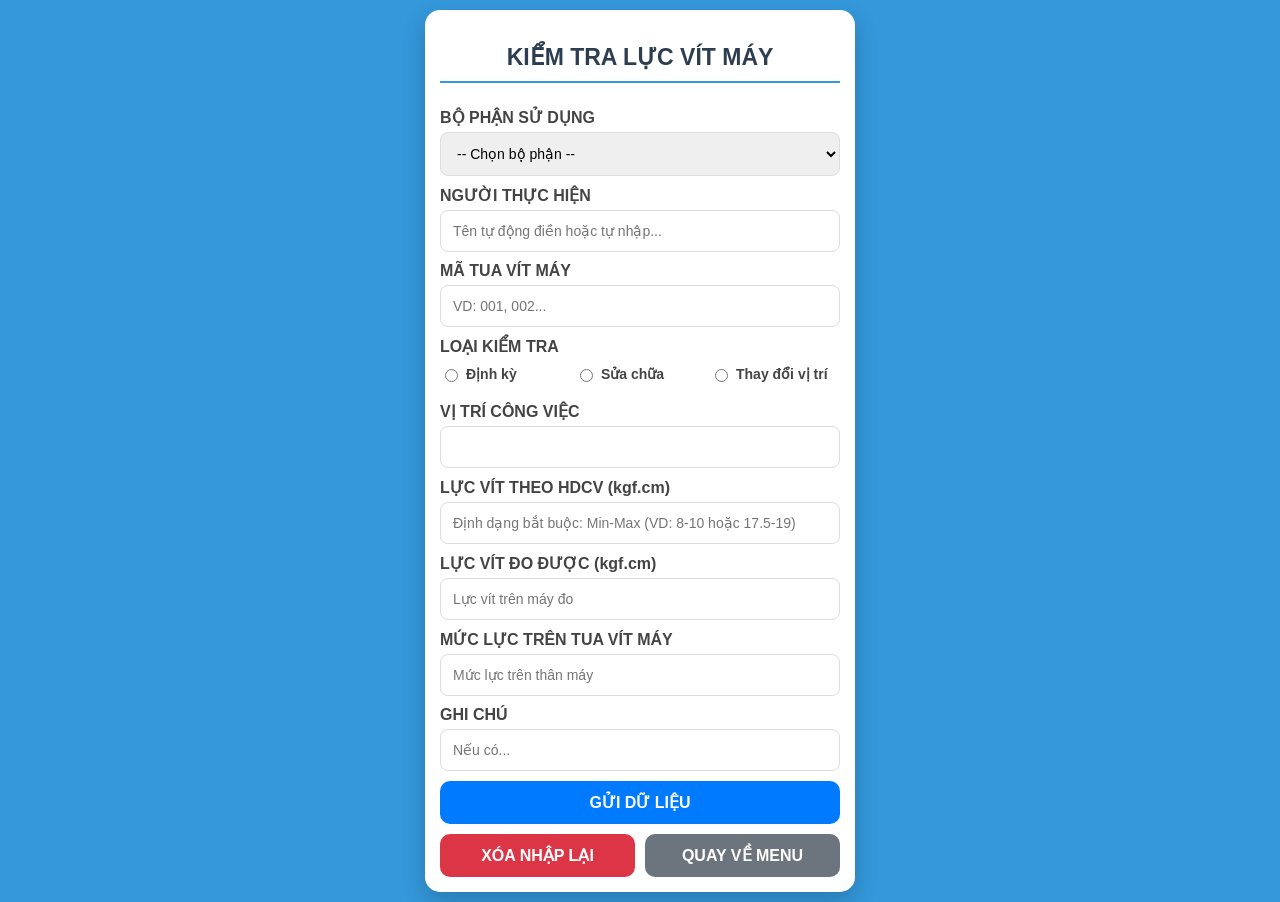
<file: Kiem-tra-trong-san-xuat/kiem-tra-luc-vit.html>
<!DOCTYPE html>
<html lang="vi">
<head>
    <meta charset="UTF-8">
    <meta name="viewport" content="width=device-width, initial-scale=1.0">
    <title>Kiểm tra lực vít máy</title>
    <link rel="icon" type="image/svg+xml" href="data:image/svg+xml,%3Csvg xmlns='http://www.w3.org/2000/svg' width='128' height='128'%3E%3Ctext x='60' y='110' font-size='130' text-anchor='middle'%3E🔧%3C/text%3E%3C/svg%3E">
    <link rel="stylesheet" href="style.css">
    <style>
        body { background-color: #3498db; }
        h2 { border-bottom-color: #3498db; }
    </style>
</head>
<body>

<div class="form-container">
    <h2>KIỂM TRA LỰC VÍT MÁY</h2>
    
    <form id="tempForm">
        <!-- Bộ phận -->
        <div class="form-group">
            <label>BỘ PHẬN SỬ DỤNG</label>
            <select name="boPhan" required>
                <option value="">-- Chọn bộ phận --</option>
                <option value="GCBM">GCBM</option>
                <option value="LR">Lắp ráp</option>
                <option value="KĐ3P">KĐ3P</option>
                <option value="KĐ1P">KĐ1P</option>
                <option value="KTSX">KTSX</option>
            </select>
        </div>

        <!-- Người thực hiện -->
        <div class="form-group">
            <label>NGƯỜI THỰC HIỆN</label>
            <!-- Thêm id để JS dễ truy cập và ghi chú cho người dùng -->
            <input type="text" name="nguoiThucHien" id="nguoiThucHien" placeholder="Tên tự động điền hoặc tự nhập..." required>
        </div>

        <!-- Mã máy -->
        <div class="form-group">
            <label>MÃ TUA VÍT MÁY</label>
            <input type="number" name="maTuaVit" min="0" inputmode="numeric" placeholder="VD: 001, 002..." oninput="if(this.value.length > 3) this.value = this.value.slice(0, 3);" required>
        </div>

        <!-- Loại kiểm tra -->
        <div class="form-group">
            <label>LOẠI KIỂM TRA</label>
            <div class="radio-group">
                <label class="radio-item">
                    <input type="radio" name="loaiKiemTra" value="Định kỳ" required> Định kỳ
                </label>
                <label class="radio-item">
                    <input type="radio" name="loaiKiemTra" value="Sửa chữa"> Sửa chữa
                </label>
                <label class="radio-item">
                    <input type="radio" name="loaiKiemTra" value="Thay đổi vị trí"> Thay đổi vị trí
                </label>
            </div>
        </div>

        <!-- Vị trí công việc -->
        <div class="form-group">
            <label>VỊ TRÍ CÔNG VIỆC</label>
            <input type="text" name="viTriCV" required>
        </div>

        <!-- Lực vít theo HDCV -->
        <div class="form-group">
            <label>LỰC VÍT THEO HDCV (kgf.cm)</label>
            <input type="text" 
                name="lucVitYC" 
                id="lucVitYC"
                inputmode="numeric"
                placeholder="Định dạng bắt buộc: Min-Max (VD: 8-10 hoặc 17.5-19)" 
                pattern="^[0-9]+(\.[0-9]+)?-[0-9]+(\.[0-9]+)?$"
                title="Vui lòng nhập đúng định dạng: Số Min-Số Max (Ví dụ: 8-10)"
                required>
        </div>

        <!-- Lực vít đo được -->
        <div class="form-group">
            <label>LỰC VÍT ĐO ĐƯỢC (kgf.cm)</label>
            <input type="number" step="any" min="0" name="lucVitDD" inputmode="numeric" placeholder="Lực vít trên máy đo" oninput="if(this.value.length > 3) this.value = this.value.slice(0, 3);" required>
        </div>
        
        <!-- Mức lực trên tua vít máy -->
        <div class="form-group">
            <label>MỨC LỰC TRÊN TUA VÍT MÁY</label>
            <input type="number" step="any" min="0" name="mucLuc" inputmode="numeric" placeholder="Mức lực trên thân máy" oninput="if(this.value.length > 3) this.value = this.value.slice(0, 3);" required>
        </div>
        
        <!-- Ghi chú -->
        <div class="form-group">
            <label>GHI CHÚ</label>
            <input type="text" name="ghiChu" placeholder="Nếu có...">
        </div>

        <!-- Nhóm nút bấm -->
        <div class="button-stack">
            <!-- Nút gửi chính -->
            <button type="submit" id="submitBtn" class="btn-submit">GỬI DỮ LIỆU</button>
            
            <div class="row-buttons">
                <!-- Nút Xóa dữ liệu -->
                <button type="button" class="btn-reset" onclick="resetForm()">XÓA NHẬP LẠI</button>
                
                <!-- Nút Quay về -->
                <button type="button" class="btn-back" onclick="goToMenu()">QUAY VỀ MENU</button>
            </div>
        </div>
    </form>
</div>

<script src="script.js"></script>

    <script>
        const form = document.getElementById('tempForm');
        const btn = document.getElementById('submitBtn');

        // Xử lý sự kiện gửi form
        form.addEventListener('submit', async (e) => {
            e.preventDefault();
            
            btn.disabled = true;
            btn.innerText = "Đang gửi...";

            const formData = new FormData(form);
            const data = Object.fromEntries(formData.entries());

            try {
                // Gọi hàm từ file script.js đã tách
                await sendDataToGoogleSheet(data);
                
                alert("Gửi dữ liệu thành công!");
                form.reset();
            } catch (error) {
                console.error('Lỗi:', error);
                alert("Lỗi kết nối! Vui lòng thử lại.");
            } finally {
                btn.disabled = false;
                btn.innerText = "GỬI DỮ LIỆU";
            }
        });
</script>

</body>
</html>
</file>
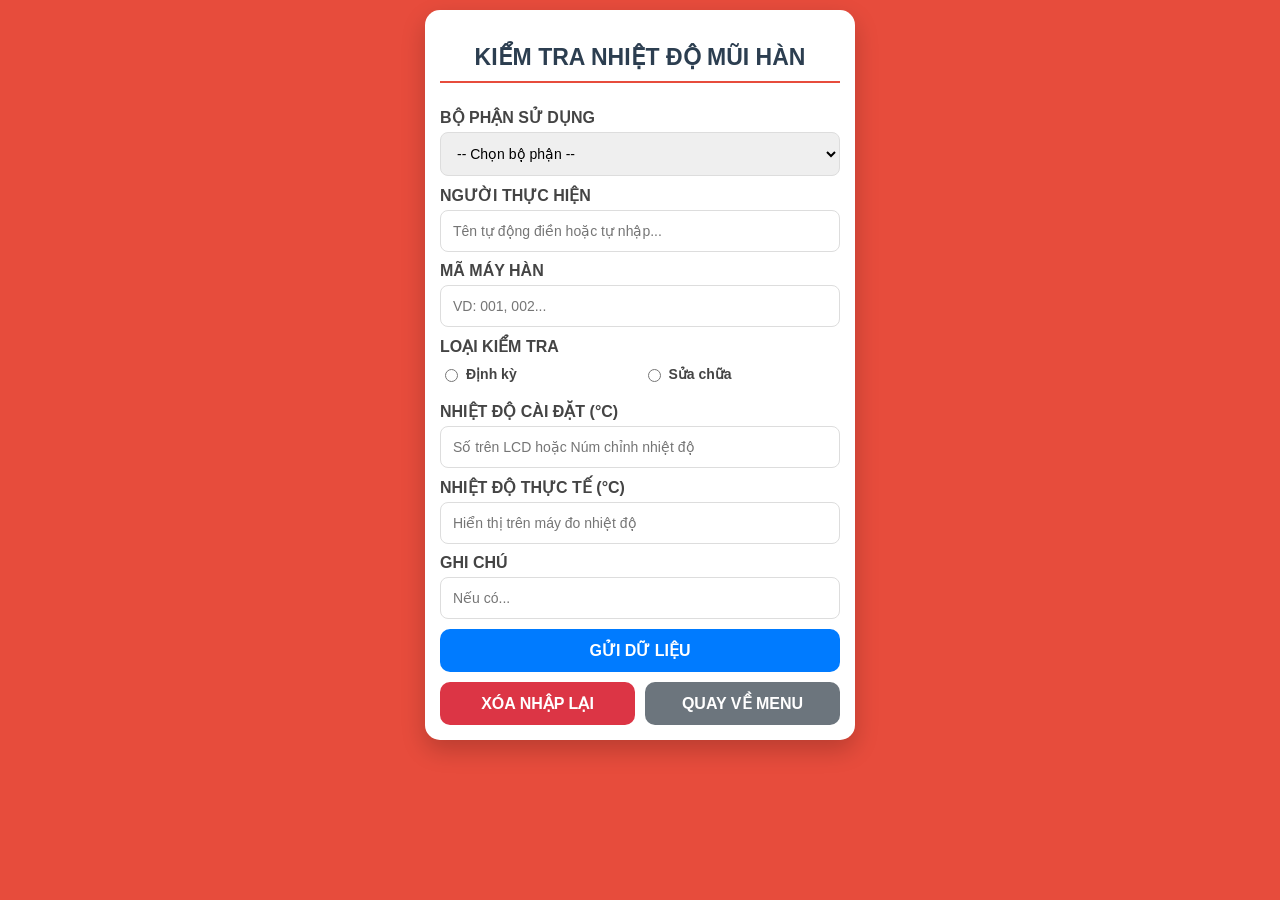
<file: Kiem-tra-trong-san-xuat/kiem-tra-nhiet-do.html>
<!DOCTYPE html>
<html lang="vi">
<head>
    <meta charset="UTF-8">
    <meta name="viewport" content="width=device-width, initial-scale=1.0">
    <title>Kiểm tra nhiệt độ mũi hàn</title>
    <link rel="icon" type="image/svg+xml" href="data:image/svg+xml,%3Csvg xmlns='http://www.w3.org/2000/svg' width='128' height='128'%3E%3Ctext x='60' y='110' font-size='130' text-anchor='middle'%3E🌡️%3C/text%3E%3C/svg%3E">
    <link rel="stylesheet" href="style.css">
    <style>
        body { background-color: #e74c3c; }
        h2 { border-bottom-color: #e74c3c; }
    </style>
</head>
<body>

<div class="form-container">
    <h2>KIỂM TRA NHIỆT ĐỘ MŨI HÀN</h2>
    
    <form id="tempForm">
        <!-- Bộ phận -->
        <div class="form-group">
            <label>BỘ PHẬN SỬ DỤNG</label>
            <select name="boPhan" required>
                <option value="">-- Chọn bộ phận --</option>
                <option value="GCBM">GCBM</option>
                <option value="LR">Lắp ráp</option>
                <option value="KĐ3P">KĐ3P</option>
                <option value="KĐ1P">KĐ1P</option>
                <option value="KTSX">KTSX</option>
            </select>
        </div>

        <!-- Người thực hiện -->
        <div class="form-group">
            <label>NGƯỜI THỰC HIỆN</label>
            <!-- Thêm id để JS dễ truy cập và ghi chú cho người dùng -->
            <input type="text" name="nguoiThucHien" id="nguoiThucHien" placeholder="Tên tự động điền hoặc tự nhập..." required>
        </div>

        <!-- Mã máy -->
        <div class="form-group">
            <label>MÃ MÁY HÀN</label>
            <input type="number" name="maMayHan" min="0" inputmode="numeric" placeholder="VD: 001, 002..." oninput="if(this.value.length > 3) this.value = this.value.slice(0, 3);" required>
        </div>

        <!-- Loại kiểm tra -->
        <div class="form-group">
            <label>LOẠI KIỂM TRA</label>
            <div class="radio-group">
                <label class="radio-item">
                    <input type="radio" name="loaiKiemTra" value="Định kỳ" required> Định kỳ
                </label>
                <label class="radio-item">
                    <input type="radio" name="loaiKiemTra" value="Sửa chữa"> Sửa chữa
                </label>
            </div>
        </div>

        <!-- Nhiệt độ cài đặt -->
        <div class="form-group">
            <label>NHIỆT ĐỘ CÀI ĐẶT (°C)</label>
            <input type="number" name="nhietDoCaiDat" min="0" inputmode="numeric" placeholder="Số trên LCD hoặc Núm chỉnh nhiệt độ" oninput="if(this.value.length > 3) this.value = this.value.slice(0, 3);" required>
        </div>

        <!-- Nhiệt độ thực tế -->
        <div class="form-group">
            <label>NHIỆT ĐỘ THỰC TẾ (°C)</label>
            <input type="number" name="nhietDoThucTe" inputmode="numeric" placeholder="Hiển thị trên máy đo nhiệt độ" oninput="if(this.value.length > 3) this.value = this.value.slice(0, 3);" required>
        </div>

        <!-- Ghi chú -->
        <div class="form-group">
            <label>GHI CHÚ</label>
            <input type="text" name="ghiChu" placeholder="Nếu có...">
        </div>

        <!-- Nhóm nút bấm -->
        <div class="button-stack">
            <!-- Nút gửi chính -->
            <button type="submit" id="submitBtn" class="btn-submit">GỬI DỮ LIỆU</button>
            
            <div class="row-buttons">
                <!-- Nút Xóa dữ liệu -->
                <button type="button" class="btn-reset" onclick="resetForm()">XÓA NHẬP LẠI</button>
                
                <!-- Nút Quay về -->
                <!-- Thay 'index.html' bằng file bạn muốn quay về -->
                <button type="button" class="btn-back" onclick="goToMenu()">QUAY VỀ MENU</button>
            </div>
        </div>
    </form>
</div>

<script src="script.js"></script>

    <script>
        const form = document.getElementById('tempForm');
        const btn = document.getElementById('submitBtn');

        // Xử lý sự kiện gửi form
        form.addEventListener('submit', async (e) => {
            e.preventDefault();
            
            btn.disabled = true;
            btn.innerText = "Đang gửi...";

            const formData = new FormData(form);
            const data = Object.fromEntries(formData.entries());

            try {
                // Gọi hàm từ file script.js đã tách
                await sendDataToGoogleSheet(data);
                
                alert("Gửi dữ liệu thành công!");
                form.reset();
            } catch (error) {
                console.error('Lỗi:', error);
                alert("Lỗi kết nối! Vui lòng thử lại.");
            } finally {
                btn.disabled = false;
                btn.innerText = "GỬI DỮ LIỆU";
            }
        });
    </script>
</body>
</html>
</file>
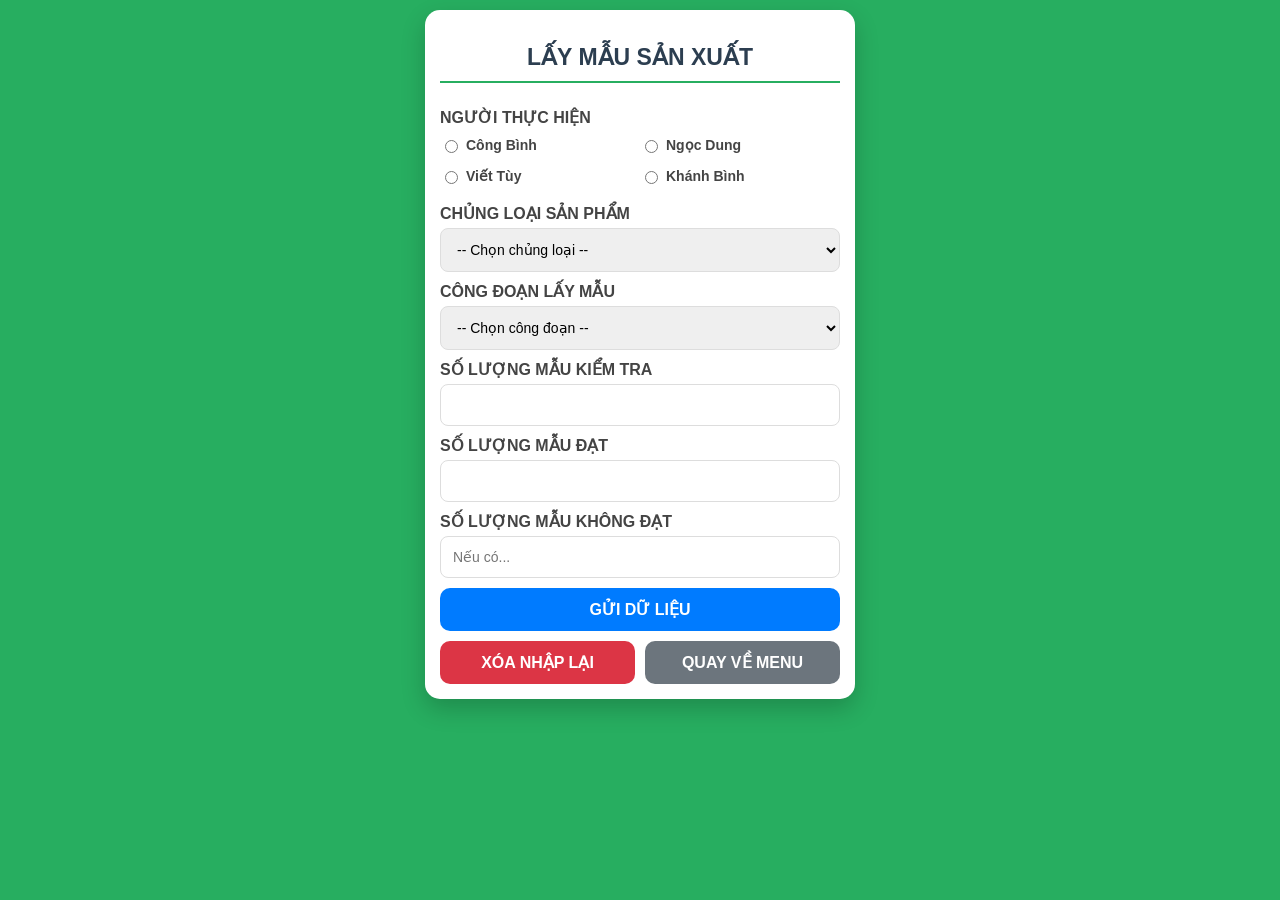
<file: Kiem-tra-trong-san-xuat/lay-mau-san-xuat.html>
<!DOCTYPE html>
<html lang="vi">
<head>
    <meta charset="UTF-8">
    <meta name="viewport" content="width=device-width, initial-scale=1.0">
    <title>Lấy mẫu bán sản xuất</title>
    <link rel="icon" type="image/svg+xml" href="data:image/svg+xml,%3Csvg xmlns='http://www.w3.org/2000/svg' width='128' height='128'%3E%3Ctext x='60' y='110' font-size='130' text-anchor='middle'%3E📦%3C/text%3E%3C/svg%3E">
    <link rel="stylesheet" href="style.css">
    <style>
        body { background-color: #27ae60; }
        h2 { border-bottom-color: #27ae60; }
		.radio-group {
		    flex-direction: column;
		    gap: 10px; /* Khoảng cách giữa 2 hàng */
		}
		
		.radio-row {
		    display: flex;
		    justify-content: flex-start;
		}
			
    /* Ẩn mặc định ô nguyên nhân lỗi */
    .hidden {
        display: none;
    }
    </style>
</head>
<body>

<div class="form-container">
    <h2>LẤY MẪU SẢN XUẤT</h2>
    
    <form id="tempForm">
        <!-- Người kiểm tra -->
        <form id="tempForm">
        <!-- Người thực hiện chia 2 hàng -->
        <div class="form-group">
            <label>NGƯỜI THỰC HIỆN</label>
            <div class="radio-group">
                <div class="radio-row">
                    <label class="radio-item">
                        <input type="radio" name="nguoiThucHien" value="Công Bình" required> 
                        <span>Công Bình</span>
                    </label>
                    <label class="radio-item">
                        <input type="radio" name="nguoiThucHien" value="Ngọc Dung"> 
                        <span>Ngọc Dung</span>
                    </label>
                </div>
                <div class="radio-row">
                    <label class="radio-item">
                        <input type="radio" name="nguoiThucHien" value="Viết Tùy"> 
                        <span>Viết Tùy</span>
                    </label>
                    <label class="radio-item">
                        <input type="radio" name="nguoiThucHien" value="Khánh Bình"> 
                        <span>Khánh Bình</span>
                    </label>
                </div>
            </div>
        </div>
        <!-- Chủng loại -->
        <div class="form-group">
            <label>CHỦNG LOẠI SẢN PHẨM</label>
            <select name="chungLoai" required>
                <option value="">-- Chọn chủng loại --</option>
                <option value="DT01P">DT01P</option>
                <option value="DT01P60">DT01P60</option>
                <option value="DT01P80">DT01P80</option>
                <option value="DT01M10">DT01M10</option>
                <option value="DT01M80">DT01M80</option>
                <option value="DT03P">DT03P</option>
                <option value="DT03P05">DT03P05</option>
                <option value="DT03M05">DT03M05</option>
                <option value="DT03M10">DT03M10</option>
                <option value="PQM3P">PQM3P</option>
                <option value="DCU 1P">DCU 1P</option>
                <option value="Router">Router</option>
                <option value="Repeater">Repeater</option>
                <option value="RMR">RMR</option>
                <option value="Elster-RF">Elster-RF</option>
                <option value="Multimeter-RF">Multimeter-RF</option>
                <option value="HHU-INCEU">HHU-INCEU</option>
                <option value="UART SLOT 3P">UART SLOT 3P</option>
            </select>
        </div>
        <!-- Công đoạn lấy mẫu -->
        <div class="form-group">
            <label>CÔNG ĐOẠN LẤY MẪU</label>
            <select name="congDoan" required>
                <option value="">-- Chọn công đoạn --</option>
                <option value="SMT, IMT">SMT, IMT</option>
                <option value="Hàn linh kiện">Hàn linh kiện</option>
                <option value="Lắp ráp">Lắp ráp</option>
                <option value="LT IDSX">LT IDSX</option>
                <option value="Hiệu chỉnh">Hiệu chỉnh</option>
                <option value="TNMT">TNMT</option>
                <option value="LT IDXX">LT IDXX</option>
                <option value="KĐ">Kiểm định</option>
                <option value="ĐG">Đóng gói</option>
            </select>
        </div>

        <!-- Số lượng mẫu kiểm tra -->
        <div class="form-group">
            <label>SỐ LƯỢNG MẪU KIỂM TRA</label>
            <input type="number" name="mauKiemTra" min="1" inputmode="numeric" oninput="if(this.value.length > 2) this.value = this.value.slice(0, 2);" required>
        </div>
        
        <!-- Số lượng mẫu Đạt -->
        <div class="form-group">
            <label>SỐ LƯỢNG MẪU ĐẠT</label>
            <input type="number" name="mauDat" min="0" inputmode="numeric" oninput="if(this.value.length > 2) this.value = this.value.slice(0, 2);" required>
        </div>
        
        <!-- Số lượng mẫu Không đạt -->
        <div class="form-group">
            <label>SỐ LƯỢNG MẪU KHÔNG ĐẠT</label>
            <input type="number" name="mauKhongDat" min="0" inputmode="numeric" placeholder="Nếu có..."oninput="if(this.value.length > 2) this.value = this.value.slice(0, 2);">
        </div>
        
        <!-- Nguyên nhân không đạt (Bọc trong div để ẩn/hiện) -->
        <div class="form-group hidden" id="nguyenNhanWrapper">
            <label>NGUYÊN NHÂN KHÔNG ĐẠT</label>
            <input type="text" name="nguyenNhan" id="nguyenNhanInput" placeholder="Nhập nguyên nhân lỗi">
        </div>

        <!-- Nhóm nút bấm -->
        <div class="button-stack">
            <!-- Nút gửi chính -->
            <button type="submit" id="submitBtn" class="btn-submit">GỬI DỮ LIỆU</button>
            
            <div class="row-buttons">
                <!-- Nút Xóa dữ liệu -->
                <button type="button" class="btn-reset" onclick="resetForm()">XÓA NHẬP LẠI</button>
                
                <!-- Nút Quay về -->
                <!-- Thay 'index.html' bằng file bạn muốn quay về -->
                <button type="button" class="btn-back" onclick="goToMenu()">QUAY VỀ MENU</button>
            </div>
        </div>
    </form>
</div>

<script src="script.js"></script>

    <script>
        const form = document.getElementById('tempForm');
        const btn = document.getElementById('submitBtn');

        // Xử lý sự kiện gửi form
        form.addEventListener('submit', async (e) => {
            e.preventDefault();
            
            btn.disabled = true;
            btn.innerText = "Đang gửi...";

            const formData = new FormData(form);
            const data = Object.fromEntries(formData.entries());

            try {
                // Gọi hàm từ file script.js đã tách
                await sendDataToGoogleSheet(data);
                
                alert("Gửi dữ liệu thành công!");
                form.reset();
            } catch (error) {
                console.error('Lỗi:', error);
                alert("Lỗi kết nối! Vui lòng thử lại.");
            } finally {
                btn.disabled = false;
                btn.innerText = "GỬI DỮ LIỆU";
            }
        });
    </script>
</body>
</html>
</file>
<file: Kiem-tra-trong-san-xuat/style.css>
/* Giao diện tổng thể */
body {    
    font-family: 'Segoe UI', Tahoma, Geneva, Verdana, sans-serif;
    display: flex;
    align-items: center;
    justify-content: center;
    padding: 10px;
    margin: 0;
}
/* Giao diện vùng hiện thông tin các thành phần */		
.form-container {
    display: flex;
    flex-direction: column;
    gap: 15px;
    width: 100%; 
    max-width: 400px; 
    background-color: #ffffff;
    padding: 15px;
    border-radius: 15px;
    box-shadow: 0 10px 25px rgba(0,0,0,0.2); 
}
/* Giao diện đề mục */
h2 {
    color: #2c3e50;
    margin-bottom: 10px;
    font-size: 23px;
    text-transform: uppercase;
    border-bottom: 2px solid;
    padding-bottom: 10px;
    text-align: center;
    font-weight: bold;
}
/* Group các ô nhập liệu */
.form-group { margin-bottom: 10px; }
label { 
    display: block; 
    font-weight: bold; 
    margin-bottom: 5px; 
    font-size: 16px; 
    color: #444; 
}

input[type="text"], input[type="number"], select { 
    width: 100%; 
    padding: 12px; 
    border: 1px solid #ddd; 
    border-radius: 8px; 
    box-sizing: border-box; 
    font-size: 14px;
    outline: none;
}
input:focus { border-color: #5bb1f9; box-shadow: 0 0 5px rgba(91,177,249,0.3); }

/* Radio buttons */
.radio-group {
    display: flex;
    gap: 5px;
    padding: 5px 0;
}
.radio-item {
    flex: 1;
    display: flex;
    align-items: center;
    gap: 5px;
    cursor: pointer;
    font-size: 14px;
}


/* Khu vực nút bấm */
.button-stack {
    display: flex;
    flex-direction: column;
    gap: 10px;
    margin-top: 10px;
}

.row-buttons {
    display: flex;
    gap: 10px;
}

button {
    border: none;
    border-radius: 10px;
    font-weight: bold;
    cursor: pointer;
    transition: all 0.3s ease;
    font-size: 16px;
    display: flex;
    align-items: center;
    justify-content: center;
}

.btn-submit {
    width: 100%;
    background-color: #007bff;
    color: white;
    padding: 12px;
}

.btn-reset {
    flex: 1;
    background-color: #dc3545;
    color: white;
    padding: 12px;
}

.btn-back {
    flex: 1;
    background-color: #6c757d;
    color: white;
    padding: 12px;
}

.btn-reset:hover, .btn-back:hover, .btn-submit:hover {
    transform: translateY(-2px);
    filter: brightness(1.1);
}

button:disabled {
    background-color: #ccc !important;
    cursor: not-allowed;
    transform: none !important;
}
</file>
